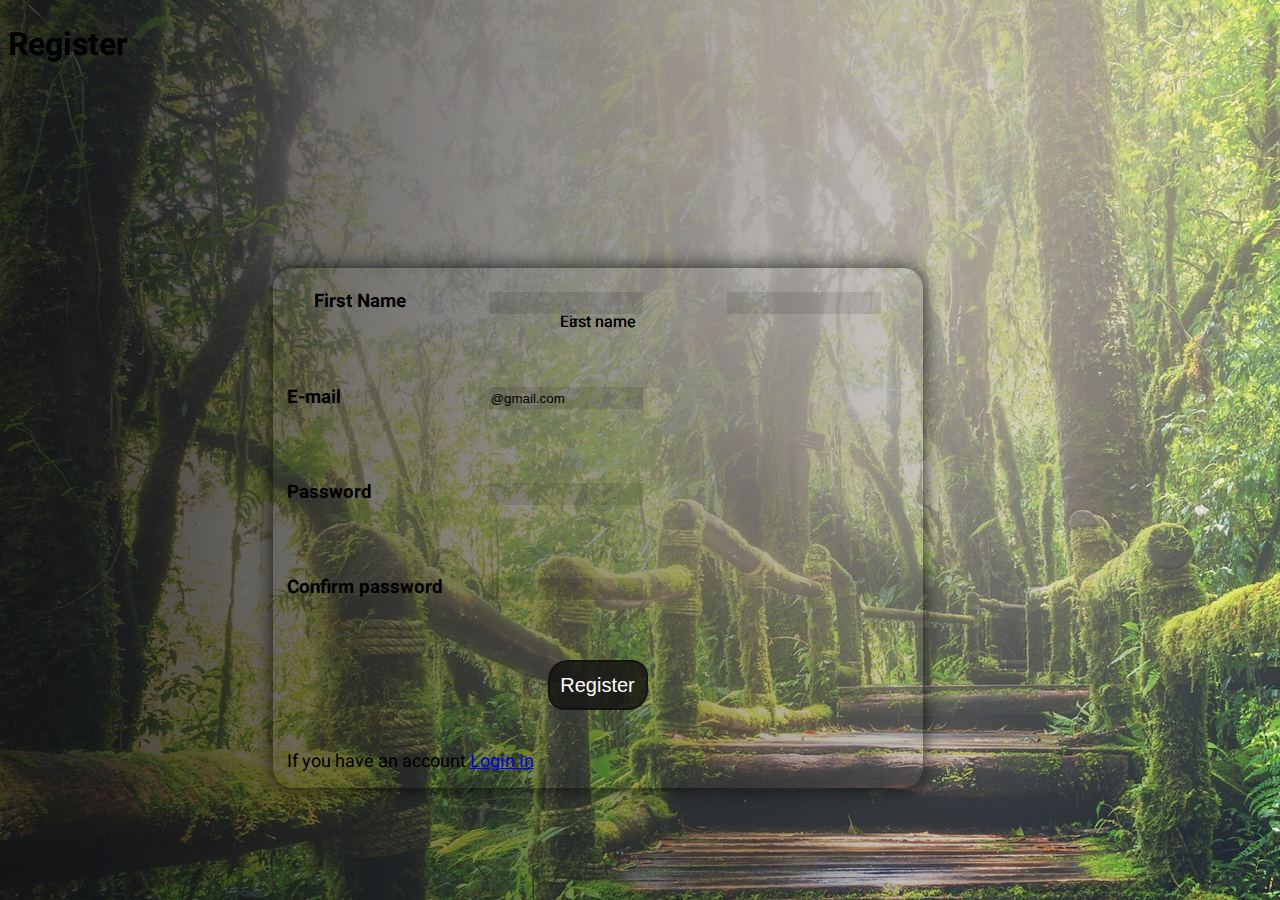
<file: signup.html>
<!DOCTYPE html>
<html lang="en">
<head>
 <meta charset="UTF-8">
 <meta name="viewport" content="width=device-width, initial-scale=1.0">
 <title>Sign Up</title>
 <link rel="stylesheet" href="signup.css">
 <link rel="preconnect" href="https://fonts.gstatic.com">
 <link href="https://fonts.googleapis.com/css2?family=Heebo&display=swap" rel="stylesheet">
</head>
<body>
 <div class="h1">
 <h1>Register</h1>
 </div>
 <div class="flex">
  
 <div class="all">
 
  
  <div class="frst-lst">
   <h3>First Name</h3>
  <input type="text" name="type" id="radio-1">
  <label for="radio-1">First name</label>
  <input type="text" name="type" id="radio-1">
  <label for="radio-1">Last name</label>
  </div>
  <div class="email"> 
  <h3 id="h3">E-mail</h3>
  <input type="email" name="email" value="@gmail.com" id="radio-2">
  </div>
  <div class="password">
 <h3 id="h3">Password</h3>
  <input type="text" name="password" id="radio-1">
  </div>
  <div class="confirm"> 
  <h3 id="h3">Confirm password</h3>
  <input type="text" name="confirmpassword" id="radio-1">
  
</div>
<div class="btn">
 <button class="btn-1"><a href="index.html" target="_blank" id="a">Register</a></button>
</div>
<div class="login">
  <p>If you have an account <a href="login.html">Login in</a></p>
</div>
 </div>
 </div>
</body>
</html>
</file>
<file: signup.css>
body {
  background: linear-gradient(
      to left,
      rgba(255, 255, 255, 0),
      rgba(19, 18, 18, 0.8)
    ),
    url(/slike/pexels-pixabay-235734.jpg);
  font-family: "Heebo", sans-serif;
}
.flex {
  display: flex;
  justify-content: center;
  margin-top: 200px;
  margin-right: 85px;
}
.all {
  width: 650px;
  height: 520px;

  border-radius: 20px;
  box-shadow: 0px 0px 20px rgba(0, 0, 0, 0.8);
}
input {
  width: 150px;
  height: 20px;

  background: rgba(0, 0, 0, 0.1);
  border: none;
  border-bottom: green;
}
.frst-lst {
  display: flex;
  justify-content: space-around;
  margin-bottom: 30px;
  align-items: baseline;
  position: relative;
}
.frst-lst label {
  position: absolute;
  bottom: 0px;
}

#radio-1 {
}
h3 {
  display: flex;
}
.email {
  width: 370px;
  display: flex;
  justify-content: space-between;
  align-items: baseline;
  margin-bottom: 30px;
}
.password {
  margin-bottom: 30px;
  width: 370px;
  display: flex;
  align-items: baseline;
  justify-content: space-between;
}
.confirm {
  width: 370px;
  display: flex;
  align-items: baseline;
  justify-content: space-between;
  margin-bottom: 30px;
}
#h3 {
  margin-left: 14px;
}
.btn {
  padding: 10px;
  display: flex;
  height: 60px;
  border-radius: 20px;
  justify-content: center;
}
.btn-1 {
  width: 100px;
  height: 50px;
  border-radius: 20px 16px;
  font-size: 20px;
  background: rgba(19, 18, 18, 0.8);
  color: white;
  border: 2px rgba(19, 18, 18, 0.8) solid;
}
#a {
  text-decoration: none;
  color: white;
  width: 100px;
  height: 50px;
}
.login {
  margin-left: 14px;
  font-size: 18px;
}
</file>
